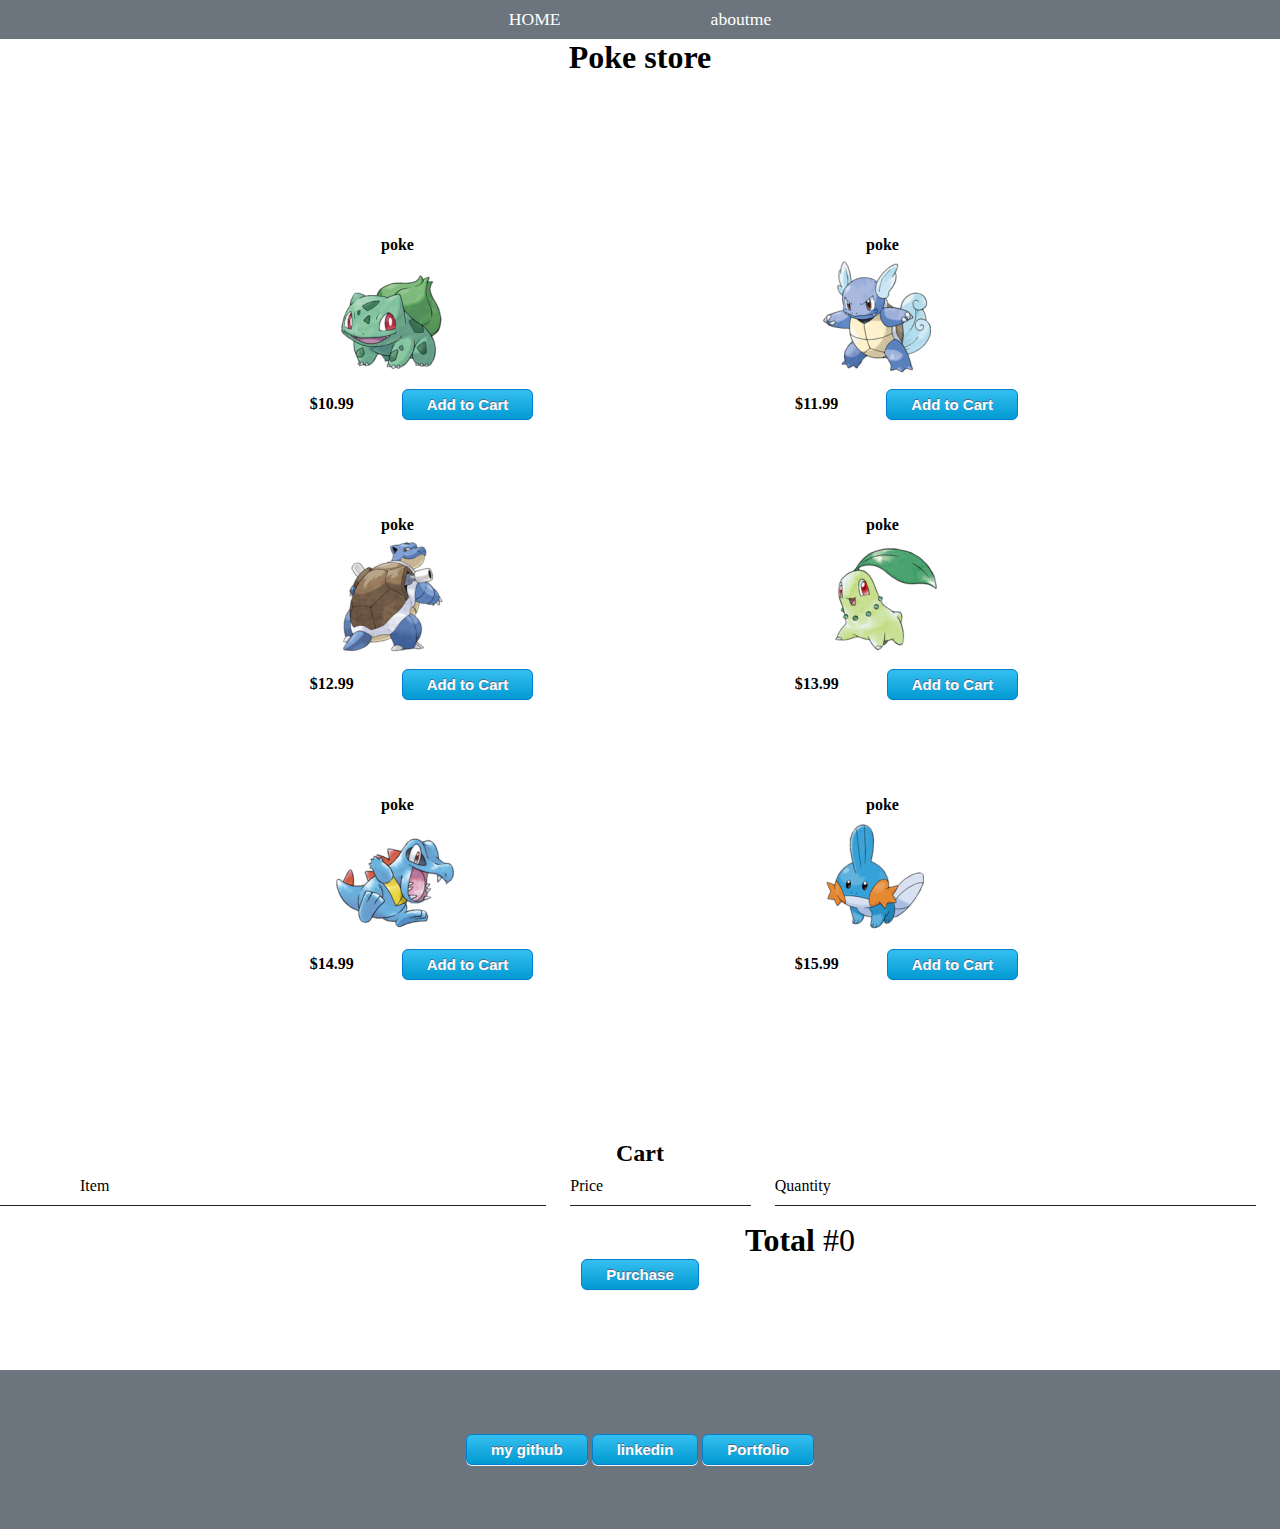
<file: index.html>
<!DOCTYPE html>
<html lang="en">
  <head>
    <meta charset="UTF-8" />
    <meta http-equiv="X-UA-Compatible" content="IE=edge" />
    <meta name="viewport" content="width=device-width, initial-scale=1.0" />
    <title>🍤shopping-cart</title>

    <link rel="stylesheet" href="reset.css">
    <link rel="stylesheet" href="style.css">
    <link rel="stylesheet" href="responsive.css">
  </head>
  <body>

    <!-- 🍀 -->
    <header class="main-header">
      <nav class="main-nav nav">
        <ul>
          <li><a href="./index.html">HOME</a></li>
          <li><a href="./aboutme.html">aboutme</a></li>
        </ul>
      </nav>
    </header>

    <section>
        <h1>Poke store</h1>
    </section>
    
    <!-- 🍀 -->
    <section class="container">
        <div class="shop_items">

            <div class="shop_item">
                <span class="shop_item-title">poke</span>
                <img src="./img/001_Bulbasaur_icon-icons.com_67334.png" alt="" class="shop_item-img">
                <div class="shop_item-details">
                    <div class="shop_item-price">$10.99</div>
                    <button class="myButton">Add to Cart</button>
                </div>      
            </div>       

            <div class="shop_item">
                <span class="shop_item-title">poke</span>
                <img src="./img/008_Wartortle_icon-icons.com_67327.png" alt="" class="shop_item-img">
                <div class="shop_item-details">
                    <div class="shop_item-price">$11.99</div>
                    <button class="myButton">Add to Cart</button>
                </div>      
            </div>       

            <div class="shop_item">
                <span class="shop_item-title">poke</span>
                <img src="./img/009_Blastoise_icon-icons.com_67326.png" alt="" class="shop_item-img">
                <div class="shop_item-details">
                    <div class="shop_item-price">$12.99</div>
                    <button class="myButton">Add to Cart</button>
                </div>      
            </div>       

            <div class="shop_item">
                <span class="shop_item-title">poke</span>
                <img src="./img/010_Chikorita_icon-icons.com_67325.png" alt="" class="shop_item-img">
                <div class="shop_item-details">
                    <div class="shop_item-price">$13.99</div>
                    <button class="myButton">Add to Cart</button>
                </div>      
            </div>

            <div class="shop_item">
                <span class="shop_item-title">poke</span>
                <img src="./img/016_Totodile_icon-icons.com_67319.png" alt="" class="shop_item-img">
                <div class="shop_item-details">
                    <div class="shop_item-price">$14.99</div>
                    <button class="myButton">Add to Cart</button>
                </div>      
            </div>

            <div class="shop_item">
                <span class="shop_item-title">poke</span>
                <img src="./img/025_Mudkip_icon-icons.com_67310.png" alt="" class="shop_item-img">
                <div class="shop_item-details">
                    <div class="shop_item-price">$15.99</div>
                    <button class="myButton">Add to Cart</button>
                </div>      
            </div>
        </div>        
    </section>

    <!-- 🍀 -->

    <section class="container">
        <h2>Cart</h2>
        <div class="cart-row">
            <span class="cart-item cart-column">Item</span>
            <span class="cart-price cart-column">Price</span>
            <span class="cart-quantity cart-column">Quantity</span>
        </div>
        
        <div class="cart-items"></div>

        <div class="cart-total">
            <strong class="cart-total-title">Total</strong>
            <span class="cart-total-price">#0</span>
        </div>
        <button class="myButton">Purchase</button>
    </section>

    <!-- 🍀 -->
    <footer>
        <div class="link_myhome" style="padding: 4rem; background-color: var(--color-850);">
            <a
              class="my_github myButton"
              href="https://github.com/IG-Kim2511"
              target="_blank"
              >my github</a
            >
            <a
              class="my_github myButton"
              href="https://www.linkedin.com/in/ig-in-gyum-kim-17456219b/"
              target="_blank"
              >linkedin</a
            >
            <a
              class="home__contact myButton"
              href="https://ig-kim2511.github.io/Portfolio-me-2021-0712/"
              target="_blank"
              >Portfolio</a
            >
          </div>

    </footer>

    <!-- 🍀 -->

    <script src="./variable.js"></script>
    <script src="./script.js"></script>

  </body>
</html>
</file>
<file: style.css>
/* 🍀 */

.container{
    margin: 5rem 0;
}
/* 🍀 */
.first-title{

    font-size: 2rem;
}


.main-nav {
    background-color: var(--color-850);

    text-align: center;
    font-size: 1.1em;
    font-weight: lighter;
}

.nav li {
    display: inline;
    padding: 0 5%;
}

.nav a {
    display: inline-block;
    padding: .5em;
    color: white;
    text-decoration: none;
}

.nav a:hover {
    background-color: var(--color-50)
}

/* 🍀 */

.shop_items{
    width: 999px;
    display: flex;
    justify-content: space-between;
    flex-wrap: wrap;

    align-content: center;

    margin: auto;
    padding: 2rem;

}
.shop_item{    
    width: 450px;    
    
    display: flex;
    flex-direction: column;
    justify-content: center;
    align-items: center;
    margin: 3rem 0;
}

.shop_item-title,
.shop_item-price{
    font-weight: 900;
}

.shop_item-details{
    display: flex;
    justify-content: space-evenly;
    align-items: center;

    margin-top: 1rem;
}
.shop_item-details div{
    margin: 0 3rem;
}

/* 🍀 flex로 table처럼 만듬 */

.cart-section{
    width: 900px;
    margin: auto;
}

.cart-row{
    display: flex;
}

.cart-column{
    display: flex;
    align-items: center;
    border-bottom: 1px solid var(--color-880);
    margin-right: 1.5rem;
    margin-top: 10px;
    padding-bottom: 10px;
}

.cart-item{
    width: 45%; /* css10 */
    padding-left: 5rem;
}

.cart-price{
    width: 15%; /* css10 */
}

.cart-quantity{
    width: 40%; /* css10 */
}



/* js */

/* .cart-total */
.cart-total{
    
    margin-top: 1rem;
    /* margin-right: 1.5rem; */

    font-size: 2rem;

    transform: translateX(10rem);
}

.cart-quantity-input{
    height: 34px;
    width: 50px;
    border-radius: 5px;
     background-color: var(--color-820);
    color: #333;
    padding: 0;
    text-align: center;
    font-size: 1.2em;
    margin-right: 25px;
}

.btn-danger {
    background: linear-gradient(to bottom, var(--color-20-dark) 5%, var(--color-20) 100%);
    font-size: 7px;
  
    border-radius: 0.5rem;
    box-shadow: 0px 1px 0px 0px #f0f7fa;
    cursor: pointer;

    border: 1px solid transparent;
}
.btn-danger:hover {
    background: linear-gradient(to bottom, var(--color-20) 5%, var(--color-20-dark) 100%);
    background-color: var(--color-20);
}

.btn-purchase{
    padding: 2rem 10rem;    
    margin: 5rem auto;    
}
</file>
<file: responsive.css>
/* 🍀 [responsive] for below 768px screen width */
  
  /*🚀 breakpoint
  1200px : pc⚡
  992px : Tablet  ⚡⚡⚡기준
  (768px : Tablet or phone)
  576px : phone⚡
  */
  
  /* me : 
  992px : Tablet 기준으로 작업하고, 
  576px: phone - responsive 추가
  1200px : pc- responsive 추가
  
  (1200px : pc  
  @media (min-width: 1200px) {  
    max-width: 1200px
    margin: auto;
  */
  
  /* @ 768px */
  @media (max-width: 768px) {
    :root {
    }
  
    html {      
      font-size: 70%;
    }
 
  }
  
  /* @ 576px */
  @media (max-width: 576px) {
    html {
      font-size: 55%;
    }
    .shop_items{
      flex-direction: column;
      width: 500px;
    }

    .shop_item{    
      width: 350px;    
      
      flex-direction: column;

  }
</file>
